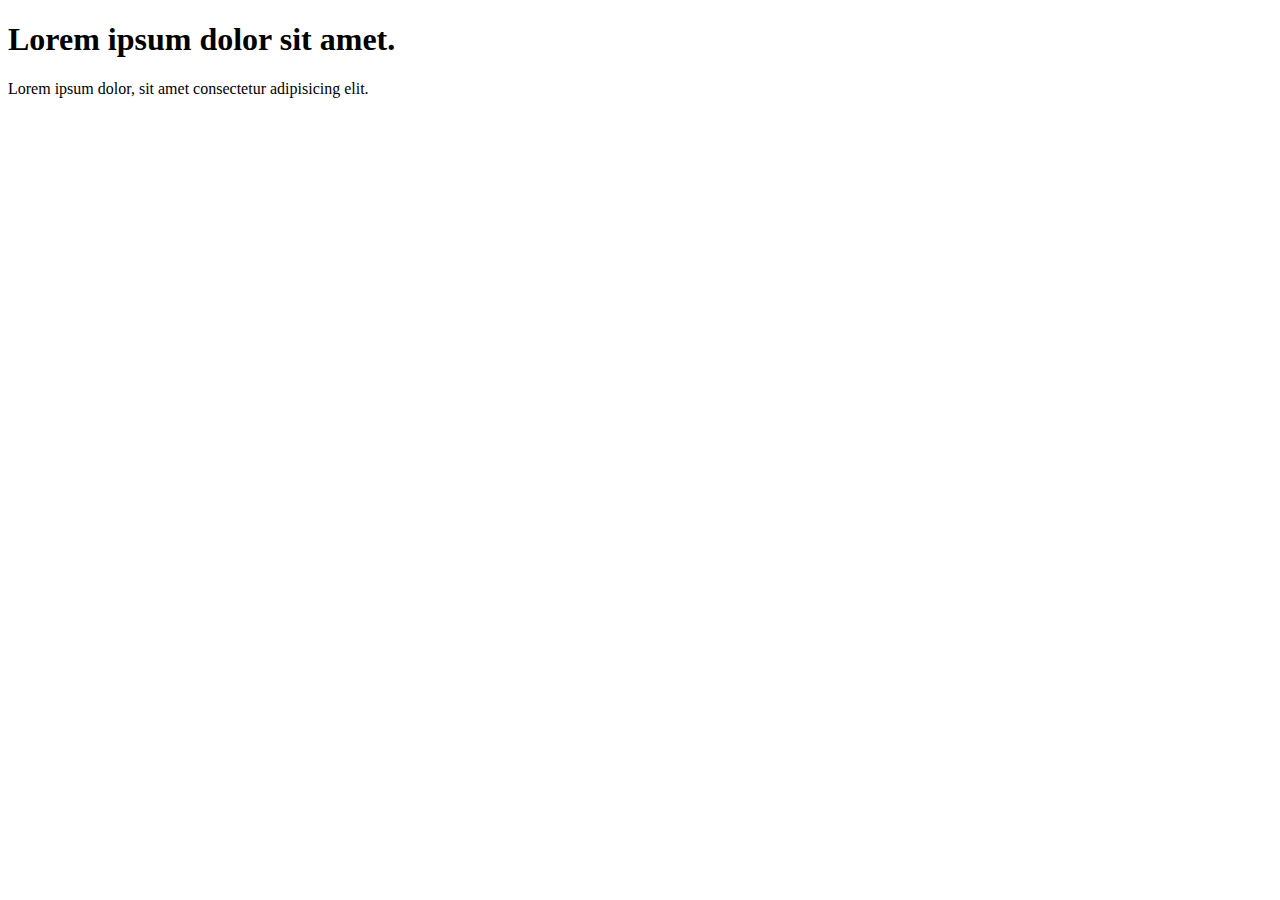
<file: Seminar3/1.html>
<!DOCTYPE html>
<html lang="en">
<head>
    <meta charset="utf-8">
    <meta http-equiv="X-UA-Compatible" content="IE=edge">
    <meta name="viewport" content="width=device-width, initial-scale=1.0">
    <title>Document</title>
    <!-- <script src="main.js" defer></script>  -->
    <script src="1.js" defer></script> 
    <!-- программа доходит до этой строки, запускает файл js и благодаря defer не дожидаясь продолжает обрабатывать следующие строки. Выполнится с последней строкой html -->
</head>
<body>
    <h1>Lorem ipsum dolor sit amet.</h1>
    <p>Lorem ipsum dolor, sit amet consectetur adipisicing elit.</p>
</html>
</file>
